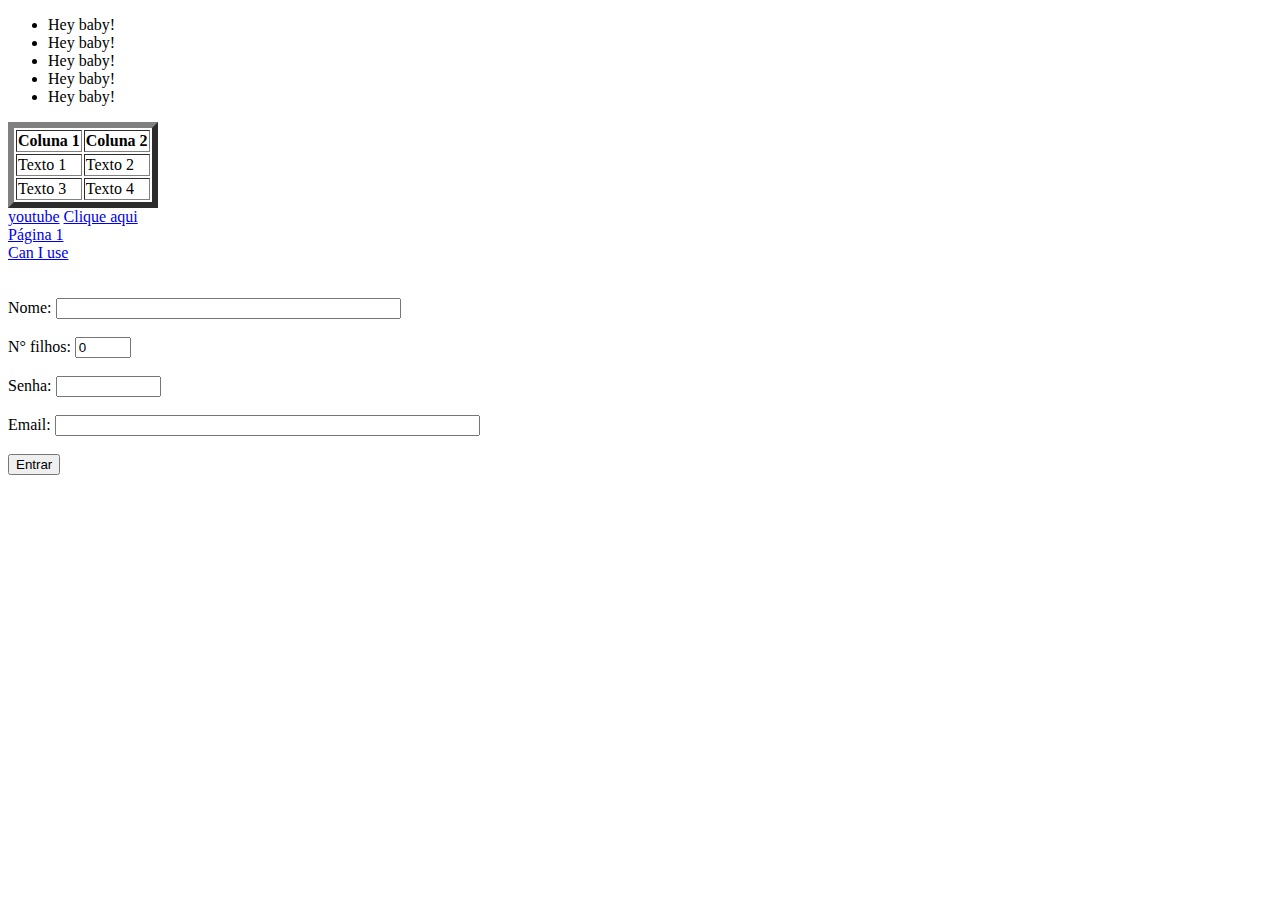
<file: HTLM/index.html>
<!DOCTYPE html>
<html lang="pt-br">
<head>
    <meta charset="UTF-8">
    <meta name="viewport" content="width=device-width, initial-scale=1.0">
    <title>Aula 2</title>
</head>
<body>
    <ul>
        <li>Hey baby!</li>
        <li>Hey baby!</li>
        <li>Hey baby!</li>
        <li>Hey baby!</li>
        <li>Hey baby!</li>
    </ul>

    <table border="6">
        <tr>
            <th>Coluna 1</th> <!--th: table header-->
            <th>Coluna 2</th>
        </tr>

        <tr>
            <td>Texto 1</td>
            <td>Texto 2</td>
        </tr>
        <tr>
            <td>Texto 3</td>  
            <td>Texto 4</td>  <!-- use crtl+; para fazer cometários -->
        </tr>
    </table>

     <!-- âncora -->
    <a href="https://www.youtube.com/" target="_blank">youtube</a>
    <a href='https://www.w3schools.com/' target="_blank">Clique aqui</a>

    <br>
    <a href="página1.html">Página 1</a>  <!--Target: serve para abrir novas janelas, sem ele, a página só muda-->
    <br>
    <a href="https://caniuse.com/">Can I use</a>

    <br><br><br>
    <!-- formulário -->
        
    <!-- atributos: action -->
    <form action="#" method="post">

        <label for="nome">Nome:</label> <input type="text" maxlength="50" size="40" id="nome" name="nome" class="" required>
    </form> <!--action: leva a informação para o banco de dados -->
    <br>

    <label for="filhos">N° filhos:</label> 
    <input type="number" name="filhos" id="filhos" class="" min="0" max="10" value="0" required> <!--value: valor de entrada, ou seja, -->
    
    <br>
    <br>

    <label for="senha">Senha:</label>
    <input type="password" name="senha" id="senha" minlength="5" maxlength="20" size="10" required> <!--required: é um requisito obrigatório-->

    <br><br>
    <label for="email">Email:</label>
    <input type="email" name="email" id="email" maxlength="80" size='50' autocomplete="on" required>

    <br><br>

    <input type="submit" value="Entrar" title="envie informações para o banco de dados"> <!--submit: manda ver (analisa se os dados serão verídicos)-->
</body>
</html>
</file>
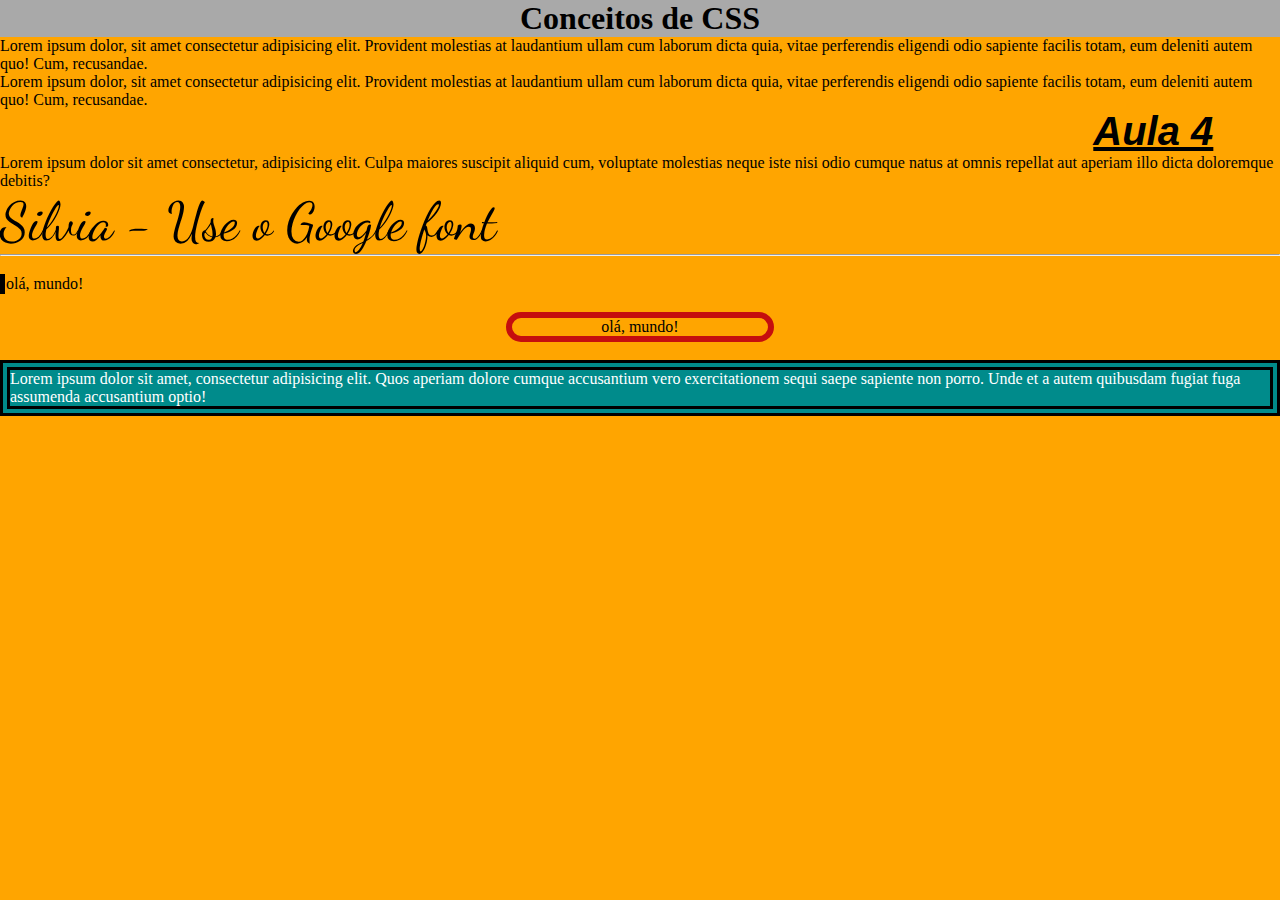
<file: aula 3/CSS/index.html>
<!DOCTYPE html>
<html lang="en">
<head>
    <meta charset="UTF-8">
    <meta name="viewport" content="width=device-width, initial-scale=1.0">
    <title>Aula 4</title>
    <link rel="stylesheet" href="style.css">
    <link rel="preconnect" href="https://fonts.googleapis.com">
<link rel="preconnect" href="https://fonts.gstatic.com" crossorigin>
<link href="https://fonts.googleapis.com/css2?family=Kablammo&display=swap" rel="stylesheet">
<link rel="preconnect" href="https://fonts.googleapis.com">
<link rel="preconnect" href="https://fonts.gstatic.com" crossorigin>
<link href="https://fonts.googleapis.com/css2?family=Dancing+Script:wght@400..700&display=swap" rel="stylesheet">

<style>

#a{
    /*border-style: solid;
    border-width: 30px;*/
    /* border: solid black 10px; */
    /* border-radius: 100px; */
    border-left: 5px solid black;
    padding: 1px;
    /* text-align: center;*/ 
    /* width: 5%; use sempre em porcentagem */
}

#b{
        border: solid rgb(197, 14, 14) 6px; 
        border-radius: 100px; 
        text-align: center;
        width: 20%;
}

#c{
    border: black double 10px;
    background-color: darkcyan;
    color: white;
}

</style>

</head>
<body>
    
<h1>Conceitos de CSS</h1> 


    <p>
    
        Lorem ipsum dolor, sit amet consectetur adipisicing elit. Provident molestias at laudantium ullam cum laborum dicta quia, vitae perferendis eligendi odio sapiente facilis totam, eum deleniti autem quo! Cum, recusandae.
    </p>


<p>
    
    Lorem ipsum dolor, sit amet consectetur adipisicing elit. Provident molestias at laudantium ullam cum laborum dicta quia, vitae perferendis eligendi odio sapiente facilis totam, eum deleniti autem quo! Cum, recusandae.
</p>

<h2 id="subtitulo">Aula 4</h2><!--Toda tag pode conter um atributo, nesse caso é o 'id'-->

  <!--aqui é o 'class'-->
<p class="font">Lorem ipsum dolor sit amet consectetur, adipisicing elit. Culpa maiores suscipit aliquid cum, voluptate molestias neque iste nisi odio cumque natus at omnis repellat aut aperiam illo dicta doloremque debitis?</p>

<p id="jap">Silvia - Use o Google font</p>

<hr>
<br>

<div id="a">olá, mundo!</div>

<br>

<div id="b">olá, mundo!</div>

<br>

<div id="c">Lorem ipsum dolor sit amet, consectetur adipisicing elit. Quos aperiam dolore cumque accusantium vero exercitationem sequi saepe sapiente non porro. Unde et a autem quibusdam fugiat fuga assumenda accusantium optio!</div>

</body>
</html>
</file>
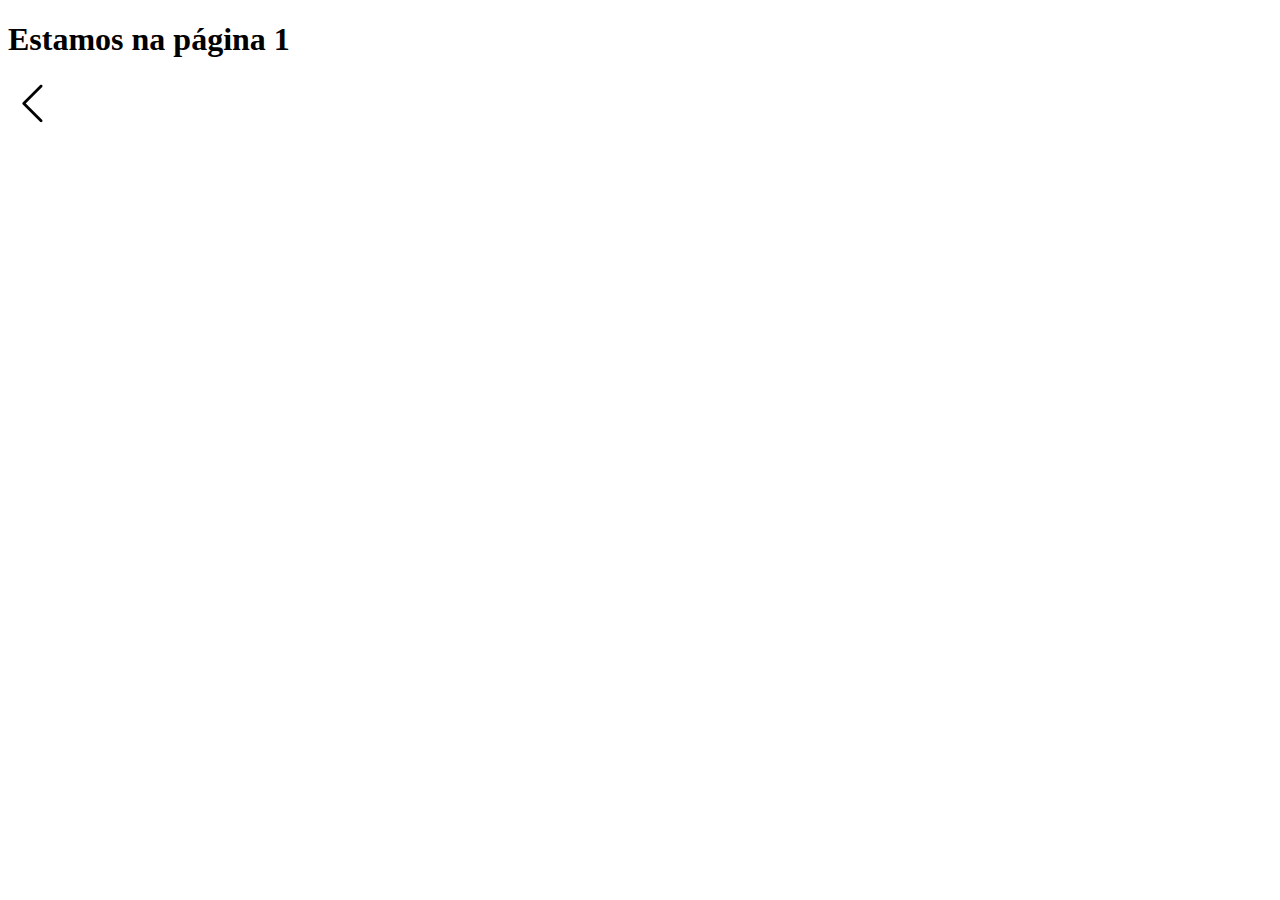
<file: HTLM/página1.html>
<!DOCTYPE html>
<html lang="pt-br">
<head>
    <meta charset="UTF-8">
    <meta name="viewport" content="width=device-width, initial-scale=1.0">
    <title>Document</title>
</head>
<body>

   <h1>Estamos na página 1</h1>

   <a href="index.html"><img src='./arrow left.png' alt=""></a>
   
</body>
</html>
</file>
<file: aula 3/CSS/style.css>
body{
    /*background-color: seletor*/
    /*orange: propriedade*/
    background-color: orange;
}

* /* Quando tem '*', é o seletor universal */{margin: 0 auto;
padding: 0;}

h1{
    text-align: center;
    background-color: darkgray;
}

#subtitulo{
    text-align: right;/*alinhamento de texto*/
    font-family: 'Lucida Sans', 'Lucida Sans Regular', 'Lucida Grande', 'Lucida Sans Unicode', Geneva, Verdana, sans-serif;
    font-size: 30pt;
    font-style: italic;
    font-weight: bold;
    padding-right: 50pt; /*posicionamento*/
    text-decoration: underline;
}

.font:hover{
    color: azure;
    font-size: 40pt; 
    font-family: "Kablammo", system-ui;
    font-optical-sizing: auto;
    font-weight: 400;
    font-style: normal;
    font-variation-settings:
    "MORF" 0;
      
}

#jap{
    font-family: "Dancing Script", cursive;
    font-optical-sizing: auto;
    font-weight: weight;
    font-style: normal;
    font-size: 40pt;
}
</file>
